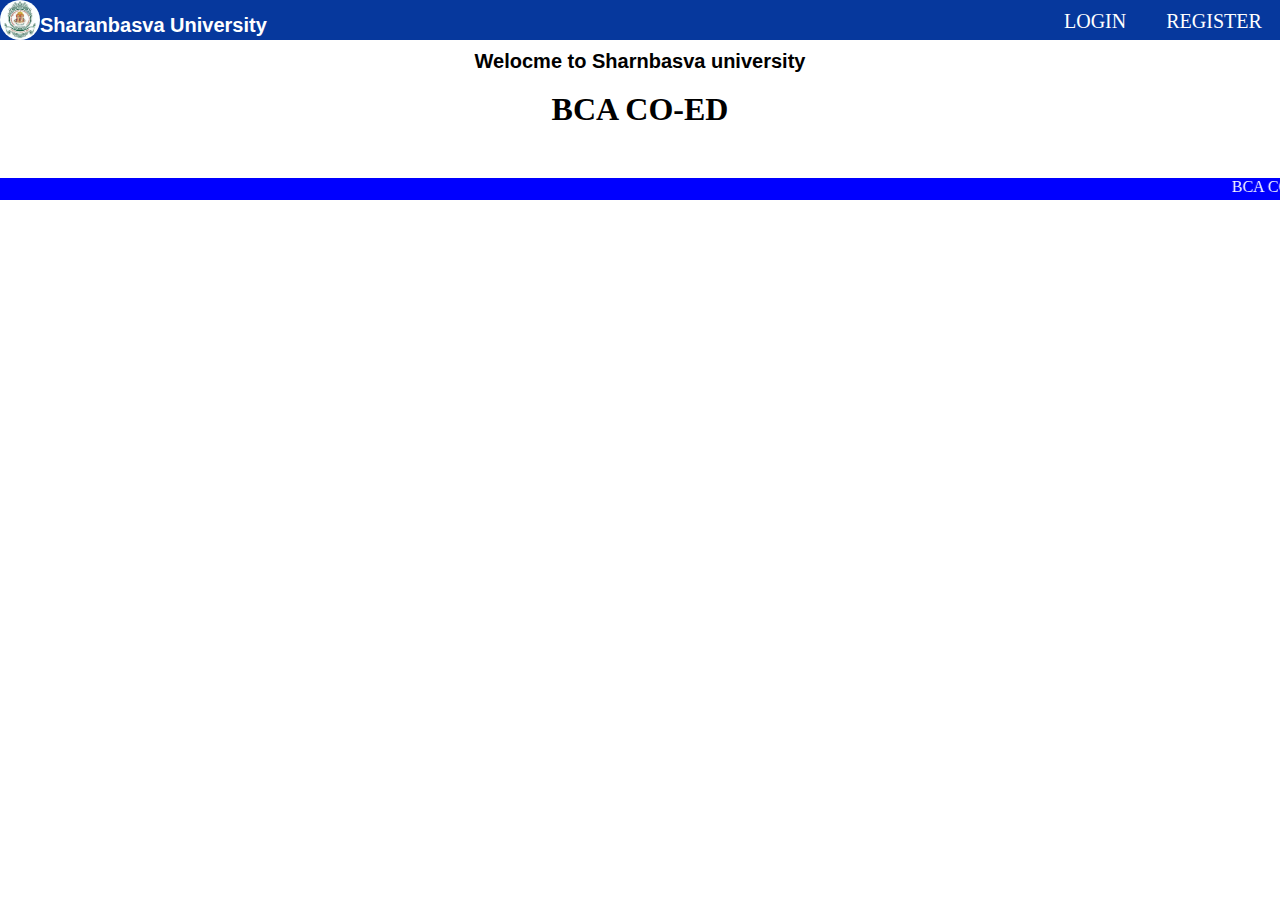
<file: index.html>
<!DOCTYPE html>
<html lang="en">
<head>
    <meta charset="UTF-8">
    <meta name="viewport" content="width=device-width, initial-scale=1.0">
    <title>Document</title>
</head>
<body>
    <!DOCTYPE html>
    <html lang="en">
    <head>
        <meta charset="UTF-8">
        <meta name="viewport" content="width=device-width, initial-scale=1.0">
        <title>Document</title>
        <link rel="stylesheet" href="index.css">
        <link rel="stylesheet" href="https://cdnjs.cloudflare.com/ajax/libs/font-awesome/6.5.2/css/all.min.css">
    </head>
    <body>
        
        <div class="body">
            <div class="header">
                <div class="left">
                <img id="logo" src="sblogo.jpeg">
                <h2 id="text"><b> Sharanbasva University</b></h2>
            </div>
                <div id="list">
                   
                     <a class="link" href="log.html">LOGIN</a>
                       
                        <a class="link" href="re.html">REGISTER</a>
                    </div>
                     
                       
                </div>
                  
                </div>
             
            </div>
            <h2 id="wel">Welocme to Sharnbasva university</h2>
            <br>
            <h1>BCA CO-ED</h1>
        </div>
        <div class="marquee">
            <marquee>BCA CO-ED DEPARTMENT | SHARANBASVA UNIVERSITY | KALBURGI | REGISTER YOURSELF TO EXPLORE</marquee>
          </div>

    

  

   
</body>
</html>
</file>
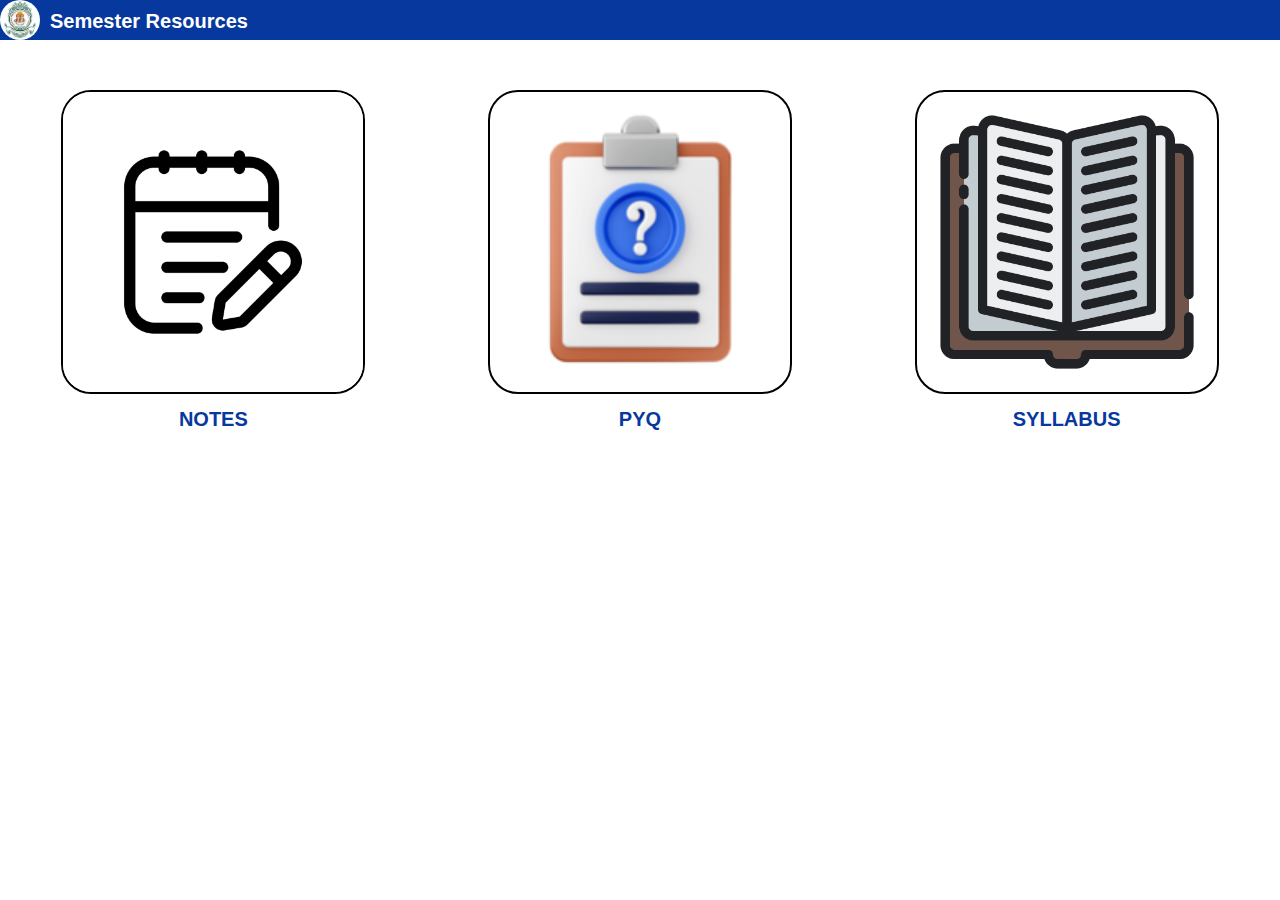
<file: download.html>
<!DOCTYPE html>
<html lang="en">
<head>
    <meta charset="UTF-8">
    <meta name="viewport" content="width=device-width, initial-scale=1.0">
    <link rel="stylesheet" href="download.css">
    <link rel="stylesheet" href= "https://cdnjs.cloudflare.com/ajax/libs/font-awesome/6.5.2/css/all.min.css">
    <title>Document</title>
</head>

<body>
   <div class="navbar">
    <img id="logo" src="sblogo.jpeg">
    <h2>Semester Resources</h2>
   </div>

 
     <div class="section" >

         <div class="b">
           <a class="link" href="notes.html" ><img  id="notes" height="300px"   class="block"      src ="notes.jpg"> <h2 >NOTES</h2></a>
         </div>
                    
         <div class="b" >
           <a  class="link" href="pyq.html" ><img id="pyq"  height="300px"  class="block"  src="pyq3.png"> <h2 >PYQ</h2> </a>
        </div>

        <div class="b">
          <a class="link" href="syllabus.html" > <img id="syl"  height="300px"  class="block" src="syll2.png"> <h2>SYLLABUS</h2></a>
        </div>

     </div>
  
 </body
</html>
</file>
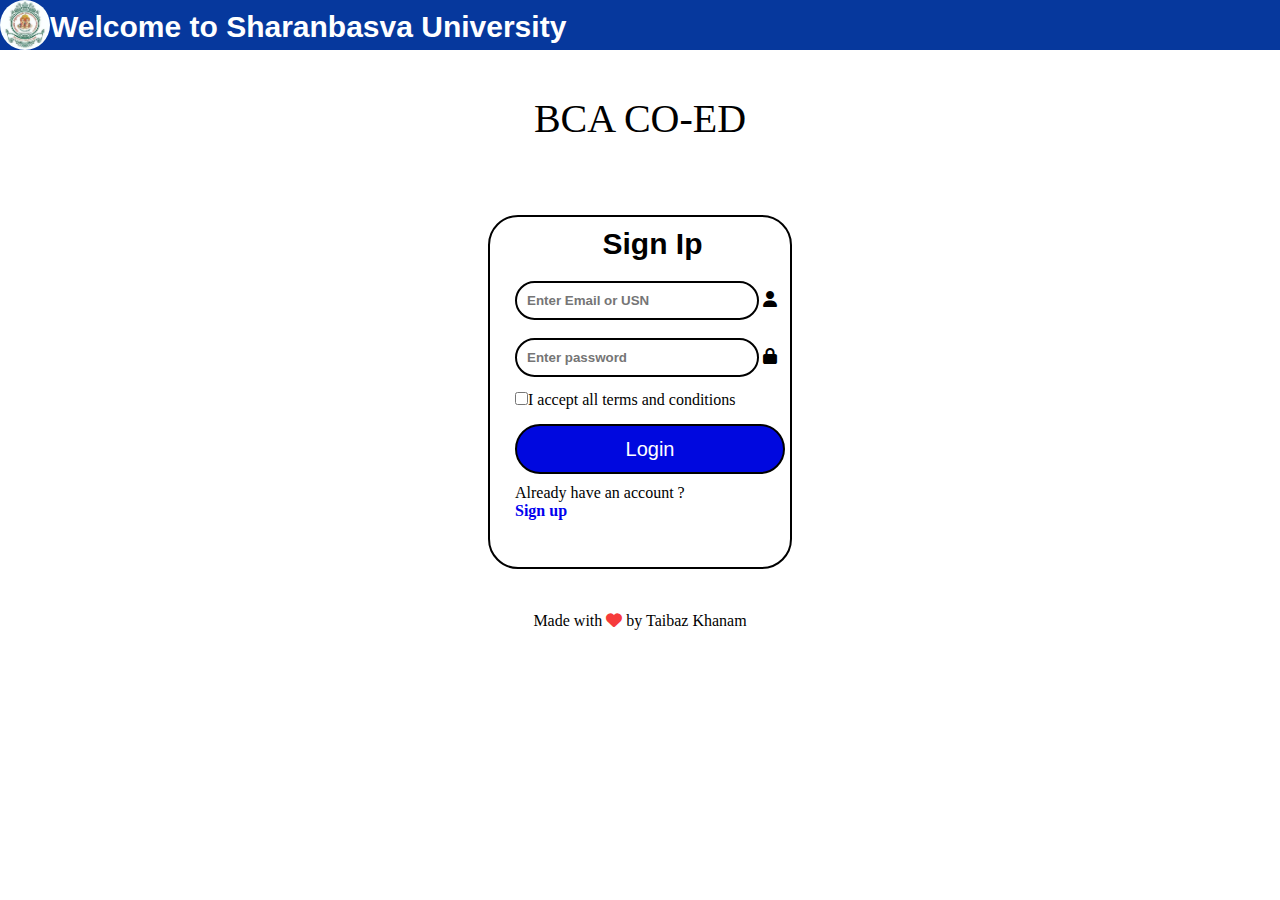
<file: log.html>
<!DOCTYPE html>
<html lang="en">
<head>
    

    <meta charset="UTF-8">
    <meta name="viewport" content="width=device-width, initial-scale=1.0">
    <title>Document</title>
    <link rel="stylesheet" href="log.css">
    
   <link rel="stylesheet" href= "https://cdnjs.cloudflare.com/ajax/libs/font-awesome/6.5.2/css/all.min.css">
</head>
<body>
  <header>
    <img id="logo" src="sblogo.jpeg"><h1 id="j"> Welcome to Sharanbasva University</h1>
  </header>
   
    <p id="bca">BCA CO-ED</p>
    <div class="head">
    <div class="box">
       
        
        <form action="login.php" method="POST">
            <h2 id="sign">Sign Ip</h2>
            <input type="hidden" name="access_key" value="b1b6a83b-4f61-4871-b7f6-bd3f8b93ccc0">
            
        
          <input class= "input" id="text"type="text" name="log" placeholder="Enter Email or USN" >
          <i class="fa-solid fa-user"></i>
           <br>
           <br>
        <input class= "input"  name="password" type="password" placeholder="Enter password">
        
        <i  class="fa-solid fa-lock"></i>
        <br>
   
        <input  class="rem"type="checkbox">I accept all terms and conditions 
        <br>
        <button id="btn" name="login"type="submit">Login</a></button>
        <br>
        <p id="new">Already have an account ? </p><a href="re.html">Sign up</a>



        
            

        </form>
    
    </div>
</div>
<div class="footer">
    <p>Made with <i id="f"class="fa-solid fa-heart"></i> by Taibaz Khanam</p>
</div>

    
</body>
</html>
</file>
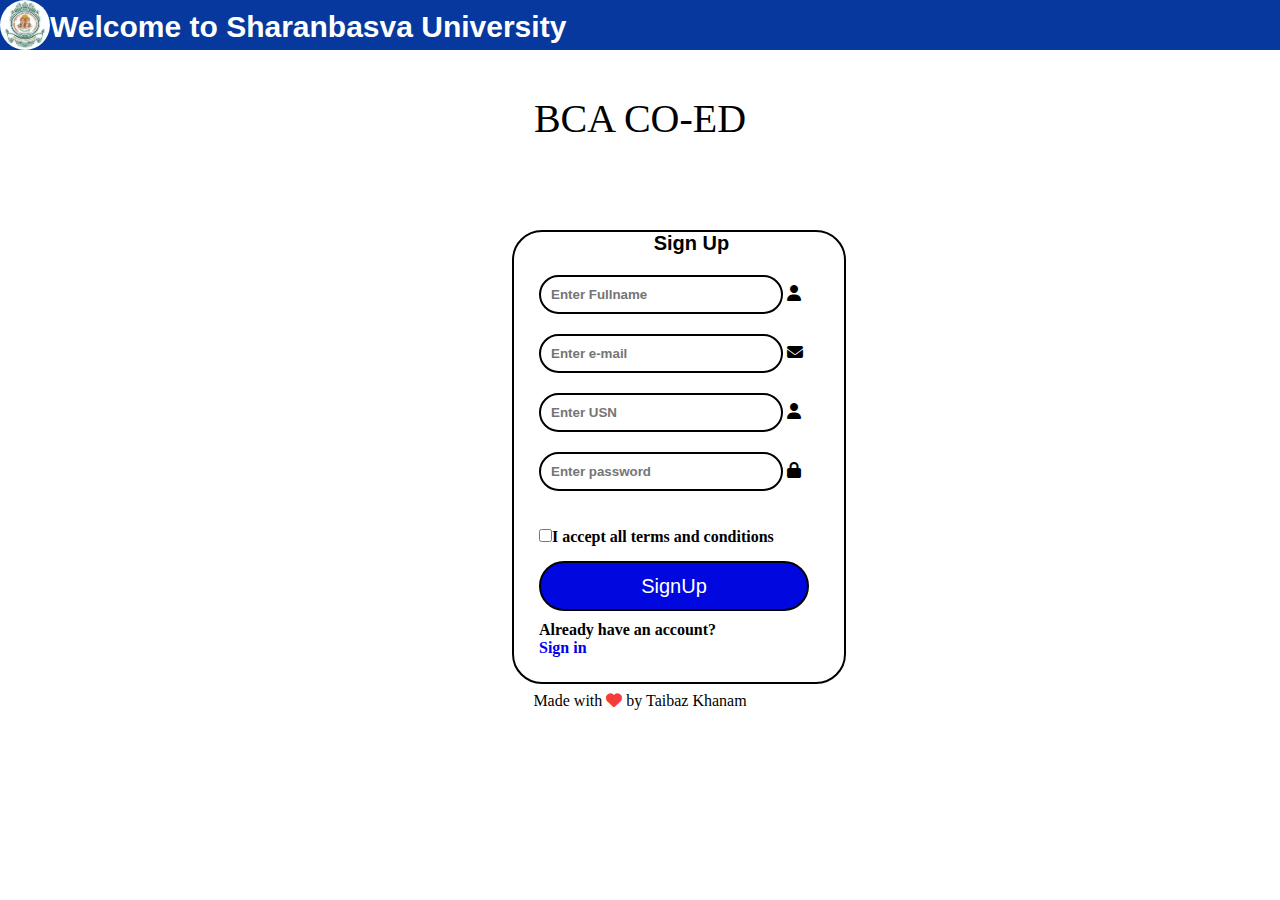
<file: re.html>
<!--
<!DOCTYPE html>
<html lang="en">
<head>
    

    <meta charset="UTF-8">
    <meta name="viewport" content="width=device-width, initial-scale=1.0">
    <title>Document</title>
    <link rel="stylesheet" href="regs.css">
    
   <link rel="stylesheet" href= "https://cdnjs.cloudflare.com/ajax/libs/font-awesome/6.5.2/css/all.min.css">
</head>
<body>
  <header>
    <img id="logo" src="sblogo.jpeg"><h1 id="j"> Welcome to Sharanbasva University</h1>
  </header>
   
    <p id="bca">BCA CO-ED</p>
    <div class="head">
    <div class="box">
       
        
        <form action="regs.php" method="POST">
            <h2 id="sign">Sign Up</h2>
            <input type="hidden" name="access_key" value="b1b6a83b-4f61-4871-b7f6-bd3f8b93ccc0">
             <input class= "input" id="text"type="text" name="fname" placeholder="Enter Fullname" >
        <i class="fa-solid fa-user"></i>
         <br>
         <input class= "input" id="text"type="text" name="email" placeholder="Enter e-mail" >
         <i class="fa-solid fa-envelope"></i>
         
          <br>
          <input class= "input" id="text"type="text" name="usn" placeholder="Enter USN" >
          <i class="fa-solid fa-user"></i>
           <br>
        <input class= "input" id="pass" name="password" type="password" placeholder="Enter password">
        
        <i  class="fa-solid fa-lock"></i>
        <br>
   
        <input  class="rem"type="checkbox">I accept all terms and conditions 
        <br>
        <button id="btn" name="register"type="submit">SignUp</a></button>
        <br>
        <p id="new">Already have an account ? </p><a href="log.html">Sign in</a>



        
            

        </form>
    
    </div>
</div>
<div class="footer">
    <p>Made with <i id="f"class="fa-solid fa-heart"></i> by Taibaz Khanam</p>
</div>

    
</body>
</html>
-->





<!DOCTYPE html>
<html lang="en">
<head>
    <meta charset="UTF-8">
    <meta name="viewport" content="width=device-width, initial-scale=1.0">
    <title>Registration</title>
    <link rel="stylesheet" href="regs.css">
    <link rel="stylesheet" href="https://cdnjs.cloudflare.com/ajax/libs/font-awesome/6.5.2/css/all.min.css">
    <style>
        /* Tooltip styling */
        .tooltip {
            display: none;
            border: 1px solid #ccc;
            padding: 10px;
            background-color: #f9f9f9;
            color: #333;
            font-size: 14px;
            position: absolute;
            width: 300px;
            border-radius: 5px;
            box-shadow: 0px 2px 8px rgba(0, 0, 0, 0.1);
        }
        .tooltip.active {
            display: block;
        }
        .password-validation {
            margin-top: 5px;
            font-size: 14px;
            color: red;
        }
        #validationMessage {
            font-weight: bold;
        }
    </style>
</head>
<body>
  <header>
    <img id="logo" src="sblogo.jpeg">
    <h1 id="j">Welcome to Sharanbasva University</h1>
  </header>
   
  <p id="bca">BCA CO-ED</p>
  <div class="head">
    <div class="box">
        <form action="regs.php" method="POST">
            <h2 id="sign">Sign Up</h2>
            <input type="hidden" name="access_key" value="b1b6a83b-4f61-4871-b7f6-bd3f8b93ccc0">
            
            <input class="input" id="text" type="text" name="fname" placeholder="Enter Fullname">
            <i class="fa-solid fa-user"></i>
            <br>
            
            <input class="input" id="text" type="text" name="email" placeholder="Enter e-mail">
            <i class="fa-solid fa-envelope"></i>
            <br>
            
            <input class="input" id="text" type="text" name="usn" placeholder="Enter USN">
            <i class="fa-solid fa-user"></i>
            <br>
            
            <div style="position: relative;">
                <input class="input" id="pass" name="password" type="password" placeholder="Enter password">
                <i class="fa-solid fa-lock"></i>
                <div id="tooltip" class="tooltip">
                    Your password must include:
                    <ul>
                        <li>At least 8 characters</li>
                        <li>At least one uppercase letter</li>
                        <li>At least one lowercase letter</li>
                        <li>At least one number</li>
                        <li>At least one special character (@$!%*?&)</li>
                    </ul>
                </div>
            </div>
            <div id="validationMessage" class="password-validation"></div>
            <br>
            
            <input class="rem" type="checkbox">I accept all terms and conditions 
            <br>
            <button id="btn" name="register" type="submit">SignUp</button>
            <br>
            <p id="new">Already have an account?</p>
            <a href="log.html">Sign in</a>
        </form>
    </div>
  </div>
  <div class="footer">
      <p>Made with <i id="f" class="fa-solid fa-heart"></i> by Taibaz Khanam</p>
  </div>

  <script>
    const passwordInput = document.getElementById("pass");
    const tooltip = document.getElementById("tooltip");
    const validationMessage = document.getElementById("validationMessage");

    const strongPasswordRegex = /^(?=.[A-Z])(?=.[a-z])(?=.\d)(?=.[@$!%?&])[A-Za-z\d@$!%?&]{8,}$/;

    // Show tooltip when the password field is focused
    passwordInput.addEventListener("focus", () => {
        tooltip.classList.add("active");
    });

    // Hide tooltip when the password field is blurred
    passwordInput.addEventListener("blur", () => {
        tooltip.classList.remove("active");
    });

    // Validate the password as the user types
    passwordInput.addEventListener("input", () => {
        const password = passwordInput.value;

        if (strongPasswordRegex.test(password)) {
            validationMessage.textContent = "Your password is strong!";
            validationMessage.style.color = "green";
        } else {
            validationMessage.textContent = "Password is not strong enough.";
            validationMessage.style.color = "red";
        }
    });
  </script>
</body>
</html>
</file>
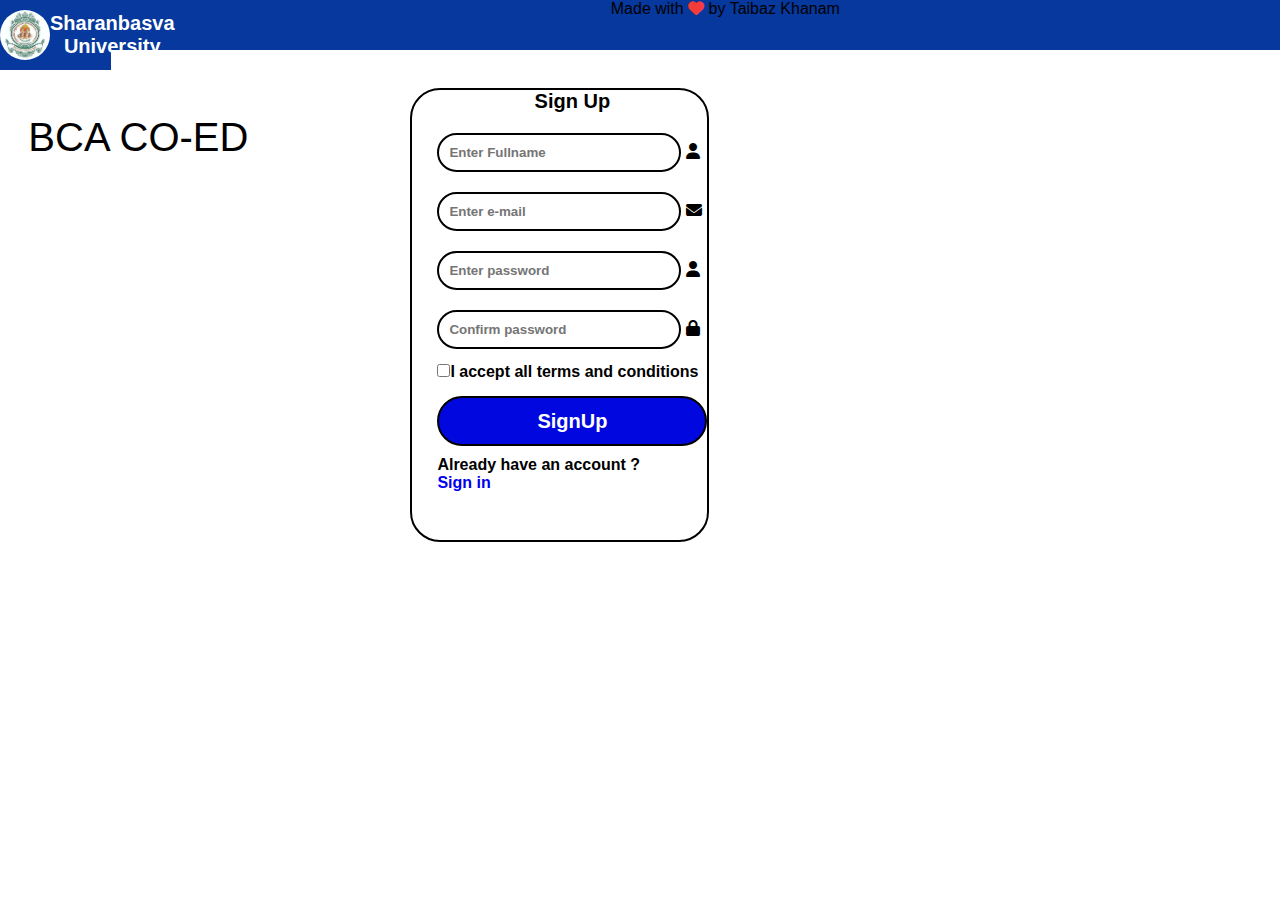
<file: regs.html>
<!DOCTYPE html>
<html lang="en">
<head>
    

    <meta charset="UTF-8">
    <meta name="viewport" content="width=device-width, initial-scale=1.0">
    <title>Document</title>
    <link rel="stylesheet" href="regs.css">
    
   <link rel="stylesheet" href= "https://cdnjs.cloudflare.com/ajax/libs/font-awesome/6.5.2/css/all.min.css">
</head>
<body>
    <header>
        <nav>
        <div class="bar">
            <img id="logo" src="sblogo.jpeg">
            <h2>Sharanbasva University</h2>
        </div>
   
    <p id="bca">BCA CO-ED</p>
        </nav>
    <div class="head">
    <div class="box">
       
        
        <form action="home_page.html" method="POST">
            <h2 id="sign">Sign Up</h2>
            <input type="hidden" name="access_key" value="b1b6a83b-4f61-4871-b7f6-bd3f8b93ccc0">
             <input class= "input" id="text"type="text" name="name" placeholder="Enter Fullname" >
        <i class="fa-solid fa-user"></i>
         <br>
         <input class= "input" id="text"type="text" name="mail" placeholder="Enter e-mail" >
         <i class="fa-solid fa-envelope"></i>
         
          <br>
          <input class= "input" id="text"type="password" name="pass" placeholder="Enter password" >
          <i class="fa-solid fa-user"></i>
           <br>
        <input class= "input" id="pass" name="password" type="Cpass" placeholder="Confirm password">
        
        <i  class="fa-solid fa-lock"></i>
        <br>
   
        <input  class="rem"type="checkbox">I accept all terms and conditions 
        <br>
        <button id="btn" name="signup"type="submit"><a id="log" href="">SignUp</a></button>
        <br>
        <p id="new">Already have an account ? </p><a href="login.html">Sign in</a>



        
            

        </form>
    
    </div>
</div>
<div class="footer">
    <p>Made with <i id="f"class="fa-solid fa-heart"></i> by Taibaz Khanam</p>
</div>

    
</body>
</html>
</file>
<file: index.css>
*{
    padding: 0px;
    margin: 0px;
}






.header{
    background-color: #06389d;;
    display: flex;
    flex-direction: row;
    justify-content: flex-start;
    color: white;
}

    .left{
        display: flex;
        flex-direction: row;
        justify-content:flex-start;
        align-items: center;
        width: 40%;
       
   
    }
    
#logo{
    height: 40px;
    width: 40px;
    border-radius: 50%;
}
#wel{
color: black;
text-align: center;
}
h1{
    text-align: center;
}
h2{
    margin-top: 10px;
    font-size: 20px;
    font-family:Verdana, Geneva, Tahoma, sans-serif;
    color: white;
   
}
#list{
    display: flex;
    flex-direction: row;
    margin-left: 40%;
    
        }

.link{
    display: flex;
    flex-direction: column;
    color: white;
    padding-left:40px;
    font-size: 20px;
    margin-top: 10px;

}
a{
    color: white;
    text-decoration: none;
}
.marquee{
    margin-top: 50px;
    background-color: blue;
    color: white;
}
@media(max-width:900px){
    .header{
        width:100%;
    }
    h2{
        font-size: 15px;
    }
    .left{
        width: 80%;
       
    }
    .link{
        display: flex;
        flex-direction: row;
        margin-left: 20px;
        font-size: 10px;
        margin-top: 20px;
        padding-left: 0px;
      
       
    }
    #list{
display: flex;
flex-direction: row;
margin-left: 0px;



    }
}
</file>
<file: download.css>
body{
    padding: 0px;
    margin: 0px;
}.navbar
{
    background-color: #06389d;
    display: flex;
    flex-direction: row;
    font-weight: bold;
    color:white;
    font-size:larger;
    font-family:'Times New Roman', Times, serif;
    max-height : 40px ;
    justify-content: flex-start;
    gap: 10px;
}

#logo{
    height: 40px;
    width: 40px;
    border-radius: 50%;
}

h2{
    margin-top: 10px;
    font-size: 20px;
    font-family:Verdana, Geneva, Tahoma, sans-serif;
    text-align: center;
   
}
a{
    text-decoration: none;
    color: #06389d;
}
.section{
    display: flex;
    flex-direction: row;
    justify-content: space-around ;
 }
 .block{
    border:2px solid black ;
    border-radius: 30px;
    margin-top: 50px;
    height: 300px;
    width: 300px;
    transition-duration: 0.5s;
    text-decoration: none;
    
 }
 .block:hover{
  border-width: 5px;
  border-style:inset;
  border-color: rgb(148, 172, 253);
  border-radius: 30px;
  height: 350px;
  width: 350px;
 }

 @media(max-width:900px){
    .box{
        width: 40%;
    }
    .block:hover{
        display: none;
    }
    .section{
        display: flex;
        flex-direction: row;
        width: 100%;
        height: 10%;
        gap: 20px;
        
        align-items: center;
        justify-content: space-between;
    }
    .b{
        width: 40%;
        display: flex;
        flex-direction: row;
        border: 2px solid bown;
       align-items: center;
    }
    .block{
        width: 100%;
        height: 10%;
        align-items: center;
        transition: none;
    }
 }
</file>
<file: log.css>
*{
    padding: 0;
    margin: 0;
}



#logo{
    height:50px;
    width:50px;
    border-radius: 50%;
    padding-left: 0px;
}
h1{
   
    
    font-size: 40px;
    margin-top: 10px;
    color: white;
    
   
}
#f{
    color: rgb(246, 59, 59);
}
header{
    display: flex;
    flex-direction: row;
    height: 50px;
    background-color: #06389d;
  
}
#h{
    margin-right: 0px;
}
#j{
margin-left: 0px;
font-size: 30px;
font-family:Verdana, Geneva, Tahoma, sans-serif;
}
h2{
    text-align: center;
    margin-top: 10px;
    font-size: 30px;
    color: white;
}



#sign{
    text-align: center;
    color:black;
    font-family: 'Segoe UI', Tahoma, Geneva, Verdana, sans-serif;
}
.box
{
    height: 350px;
    border:2px solid rgb(0, 0, 0);
    width:300px;
    border-radius: 30px;
    margin-top: 10px;
   font-weight: boldd;
}
#new{
    margin-top: 10px;
}
#text{
    margin-top: 20px;
}
#pass{
    margin-top: 20px;
}
form{
    margin-left: 25px;

}

.head{
    display: flex;
    height:450px ;
    align-items: center;
    margin-top: 20px;
    justify-content: center;
 
}

.input{
    height: 35px;
    width: 230px;
    border: 2px solid rgb(0, 0, 0);
    padding-left: 10px;
    border-radius: 25px;
    color: black;
    font-weight: bold;
    
}
.rem{
    margin-top: 15px;

}
#link{
    margin-left: 12px;
    
   
}

#btn{
    border:2px solid rgb(0, 0, 0);
    color :white;
    font-size: 20px;
    
    
    background-color: rgb(0, 8, 223);
    height:50px ;
    width: 270px;
    text-align: center;
    margin-top: 15px;
    
    border-radius: 30px;
    transition:all 2s ease-in 0.25;

}
#log{
    color: white;
}

.reg{
    margin-top: 15px;
    font-weight: bold;
   
}
a{
    text-decoration: none;
    font-weight: bold;
}
#bca{
    text-align: center;
    font-size: 40px;
    margin-top: 45px;
    
}
.footer{
  text-align: center;
    margin-top: 50px;
}

@media (max-width:900px)
{
   
    header{
    width: 100vw;
       font-size: 10px;
       height: 40px;
       display: flex;
       flex-direction: row;
      

    }
    
#logo{
    height:40px;
    width:40px;
    border-radius: 50%;
    padding-left: 0px;
}
h1{
   
    
    font-size: 17px;
   
    color: white;
    
   
}
.head{
    justify-content: center;
    margin-top: 0px;
  
 
}
.box{

margin-top:0px;
margin-left: 0px;


}
}
</file>
<file: regs.css>
*{
    padding: 0;
    margin: 0;
}

.bar{
    display: flex;
    flex-direction: row;
    justify-content:flex-start;
    align-items: center;
    width: 40%;
    height: 70px;
    padding-left: 0px;
    background-color:  #06389d;
    font-family:Verdana, Geneva, Tahoma, sans-serif;
    
    
}
#logo{
    height:50px;
    width:50px;
    border-radius: 50%;
    padding-left: 0px;
}
h1{
   
    
    font-size: 40px;
    margin-top: 10px;
    color: white;
    
   
}
#f{
    color: rgb(246, 59, 59);
}
header{
    display: flex;
    flex-direction: row;
    height: 50px;
    background-color: #06389d;
    font-family:Verdana, Geneva, Tahoma, sans-serif;
  
}
#h{
    margin-right: 0px;
}
#j{
margin-left: 0px;
font-size: 30px;
}
h2{
    text-align: center;
    margin-top: 0px;
    font-size: 20px;
    color: white;
}



#sign{
    text-align: center;
    color:black;
    font-family: 'Segoe UI', Tahoma, Geneva, Verdana, sans-serif;
}
.box{
    height: 450px;
    border:2px solid rgb(0, 0, 0);
    width: 330px;
border-radius: 30px;
    margin-left: 40%;
    margin-top: 30px;
   font-weight: bold;



    
    


}
#new{
    margin-top: 10px;
}
#text{
    margin-top: 20px;
}
#pass{
    margin-top: 20px;
}
form{
    margin-left: 25px;

}

.head{
    display: flex;
    height:500px ;
    align-items: center;
    margin-top: 50px;
}

.input{
    height: 35px;
    width: 230px;
    border: 2px solid rgb(0, 0, 0);
    padding-left: 10px;
    border-radius: 25px;
    color: black;
    font-weight: bold;
    
}
.rem{
    margin-top: 15px;

}
#link{
    margin-left: 12px;
    
   
}

#btn{
    border:2px solid rgb(0, 0, 0);
    color :white;
    font-size: 20px;
    
    
    background-color: rgb(0, 8, 223);
    height:50px ;
    width: 270px;
    text-align: center;
    margin-top: 15px;
    
    border-radius: 30px;
    transition:all 2s ease-in 0.25;

}
#log{
    color: white;
}

.reg{
    margin-top: 15px;
    font-weight: bold;
   
}
a{
    text-decoration: none;
    font-weight: bold;
}
#bca{
    text-align: center;
    font-size: 40px;
    margin-top: 45px;
    
}
.footer{
  text-align: center;
    margin-top: 50px;
}

@media (max-width:900px)
{
   
    .bar{
      width: 80%;
       font-size: 10px;
    }
    @media (max-width:900px)
{
   
    header{
    width: 100vw;
       font-size: 10px;
       height: 40px;
       display: flex;
       flex-direction: row;
      

    }
    
#logo{
    height:40px;
    width:40px;
    border-radius: 50%;
    padding-left: 0px;
}
#j{
   
    
    font-size: 17px;
   
    color: white;
    
   
}
.head{
    justify-content: center;

margin-top: 10px;
}
.box{
align-self: center;
margin-top: 20px;
margin-left: 0px;

}

}
}
</file>
